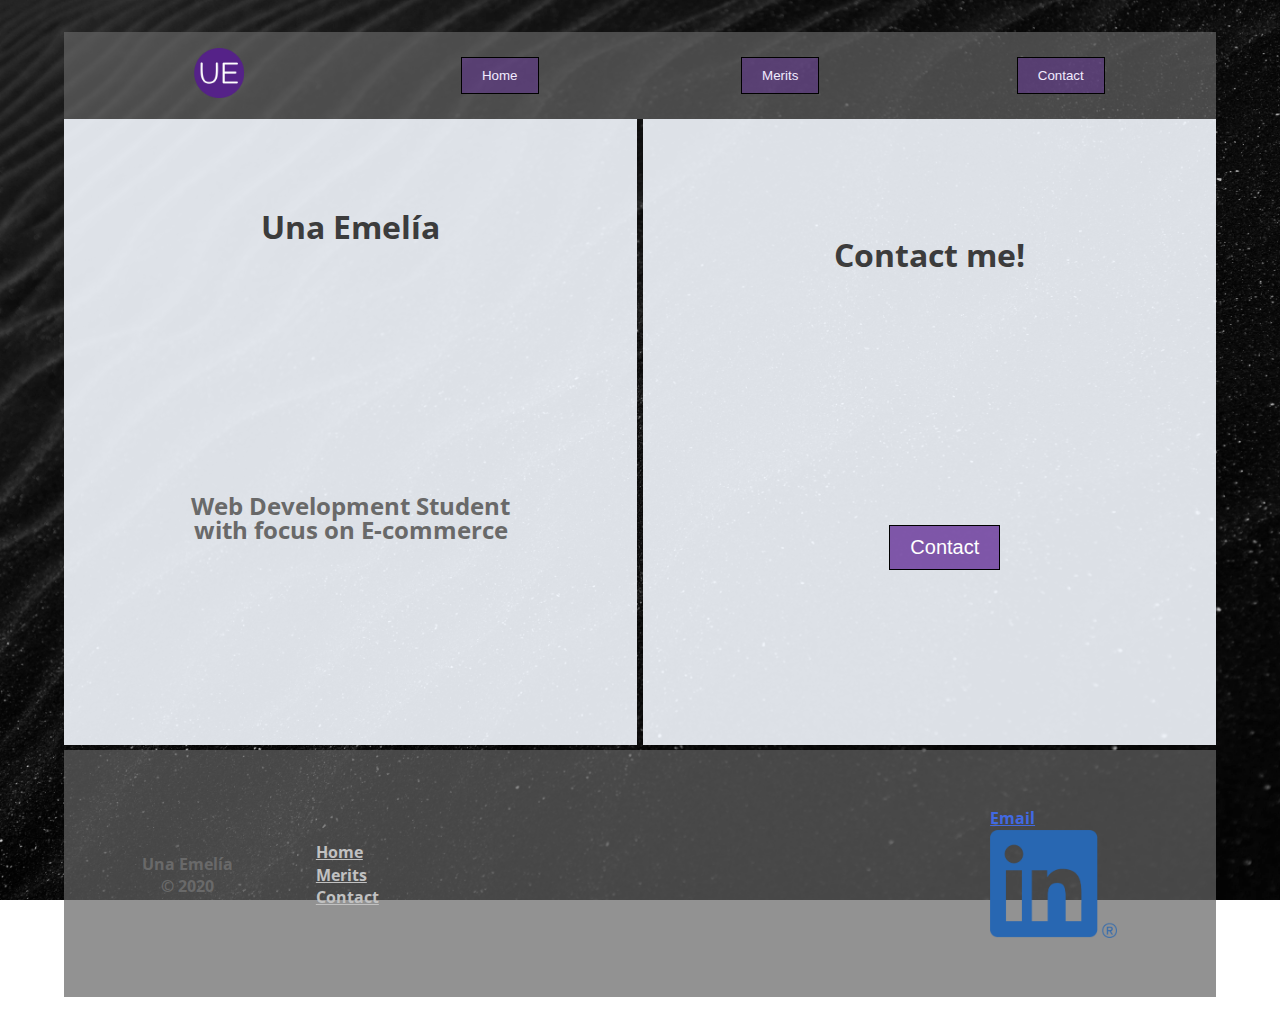
<file: index.html>
<!DOCTYPE html>
<html lang="en">

<head>
    <meta charset="UTF-8">
    <meta name="description" content="Portfolio Website for a Web Development Student">
    <meta name="viewport" content="width=device-width, initial-scale=1.0">
    <link rel="stylesheet" href="style.css">
    <meta name="keywords" content="portfolio, web developer">
    <meta name="author" content="Una Emelia">
    <link rel="shortcut icon" type="image/png" href="./images/favicon-32x32.png">
    <style>
        @import url('https://fonts.googleapis.com/css2?family=Open+Sans:wght@400;700&display=swap');

        body {
            background-image: url('images/blackbackground.svg');
            background-repeat: no-repeat;
            background-attachment: fixed;
            background-size: cover;
        }
    </style>
    <title>Home</title>
</head>

<body>
    <nav>
        <ul class="nav">
            <!--Js Assignment 1 Buttons-->
            <li class="link"><img class="logo" src="images/logosmaller.svg" alt="logo"></li>
            <li class="link">
                <form><button id="btn-index" type="button">Home</button></form>
            </li>
            <li class="link">
                <form><button id="btn-merits" type="button">Merits</button></form>
            </li>
            <li class="link">
                <form><button id="btn-contact" type="button">Contact</button></form>
            </li>
        </ul>
    </nav>

    <div class="grid-container">
        <div class="about-me">
            <h1 style="color: rgb(60, 60, 60)">Una Emel&iacute;a</h1>
            <h2>Web Development Student<br> with focus on E-commerce</h2>
        </div>
        <div class="contact-me">
            <h1 style="color: rgb(60, 60, 60)">Contact me!</h1>
            <form action="contact.html">
                <button class="contact-button">Contact</button>
            </form>
        </div>

        <footer class="footer">
            <div class="left">
                <p>Una Emel&iacute;a <br>&copy; 2020</p>
            </div>
            <div class="middle">
                <a href="index.html" style="color:#C1C1C1">Home</a><br>
                <a href="merits.html" style="color:#C1C1C1">Merits</a><br>
                <a href="contact.html" style="color:#C1C1C1">Contact</a>
            </div>
            <div class="right">
                <a href="mailto:Una.Emelia.Arnadottir@cmeducations.se" style="color:#4169E1">Email</a><br>
                <a href="https://www.linkedin.com/in/unaarnadottir" target="_blank"><img
                        src="./images/linkedIn_logo.png" alt="LinkedIn Logo" class="linkedin-footer"></a>
            </div>
        </footer>

    </div>

    <script src="index.js"></script>

</body>

</html>
</file>
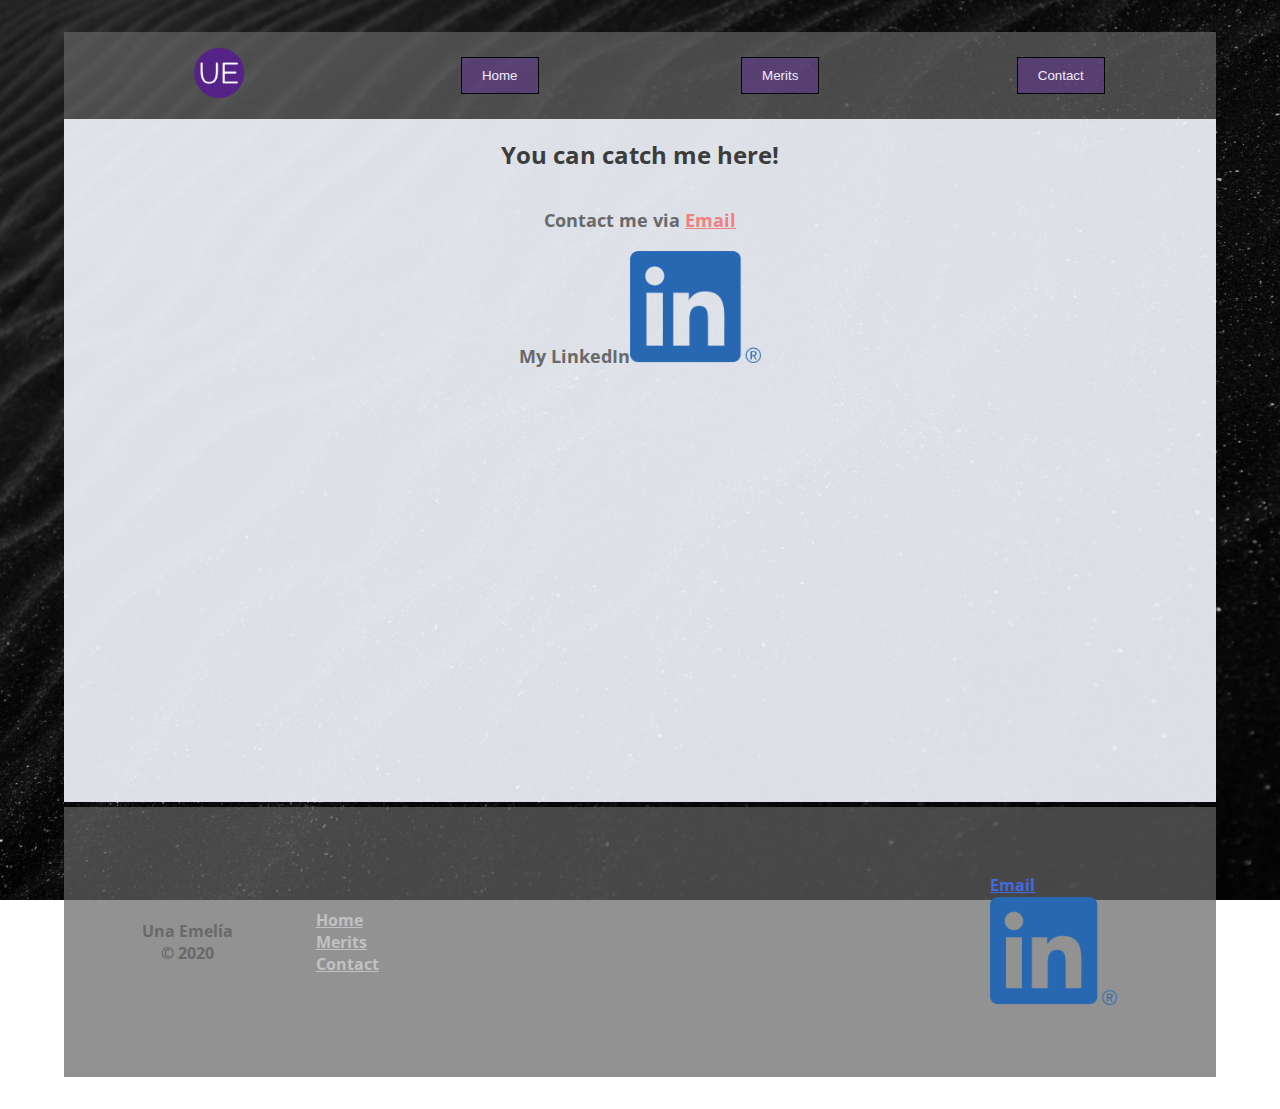
<file: contact.html>
<!DOCTYPE html>
<html lang="en">

<head>
    <meta charset="UTF-8">
    <meta name="description" content="Portfolio Website for a Web Development Student">
    <meta name="viewport" content="width=device-width, initial-scale=1.0">
    <link rel="stylesheet" href="style.css">
    <meta name="keywords" content="portfolio, web developer">
    <meta name="author" content="Una Emelia">
    <link rel="stylesheet" href="style.css">
    <link rel="shortcut icon" type="image/png" href="./images/favicon-32x32.png">
    <style>
        @import url('https://fonts.googleapis.com/css2?family=Open+Sans:wght@400;700&display=swap');

        body {
            background-image: url('images/blackbackground.svg');
            background-repeat: no-repeat;
            background-attachment: fixed;
            background-size: cover;
        }
    </style>
    <title>Contact</title>
</head>

<body>
    <nav>
        <ul class="nav">
            <!--Js Assignment 1 Buttons-->
            <li class="link"><img class="logo" src="images/logosmaller.svg" alt="logo"></li>
            <li class="link">
                <form><button id="btn-index" type="button">Home</button></form>
            </li>
            <li class="link">
                <form><button id="btn-merits" type="button">Merits</button></form>
            </li>
            <li class="link">
                <form><button id="btn-contact" type="button">Contact</button></form>
            </li>
        </ul>
    </nav>

    <div class="grid-container">
        <div class="contact">
            <h1 style= "color: rgb(60, 60, 60)">You can catch me here!</h1>
            <p>Contact me via <a href="mailto:Una.Emelia.Arnadottir@cmeducations.se" style="color:#F08080">Email</a></p>
            <p>My LinkedIn<a href="https://www.linkedin.com/in/unaarnadottir" target="_blank"><img
                        src="./images/linkedIn_logo.png" alt="LinkedIn Logo" class="linkedin"></a></p>
        </div>

        <footer class="footer">
            <div class="left">
                <p>Una Emel&iacute;a <br>&copy; 2020</p>
            </div>
            <div class="middle">
                <a href="index.html" style="color:#C1C1C1">Home</a><br>
                <a href="merits.html" style="color:#C1C1C1">Merits</a><br>
                <a href="contact.html" style="color:#C1C1C1">Contact</a>
            </div>
            <div class="right">
                <a href="mailto:Una.Emelia.Arnadottir@cmeducations.se" style="color:#4169E1">Email</a><br>
                <a href="https://www.linkedin.com/in/unaarnadottir" target="_blank"><img
                        src="./images/linkedIn_logo.png" alt="LinkedIn Logo" class="linkedin-footer"></a>
            </div>
        </footer>

    </div>

    <script src="index.js"></script>

</body>

</html>
</file>
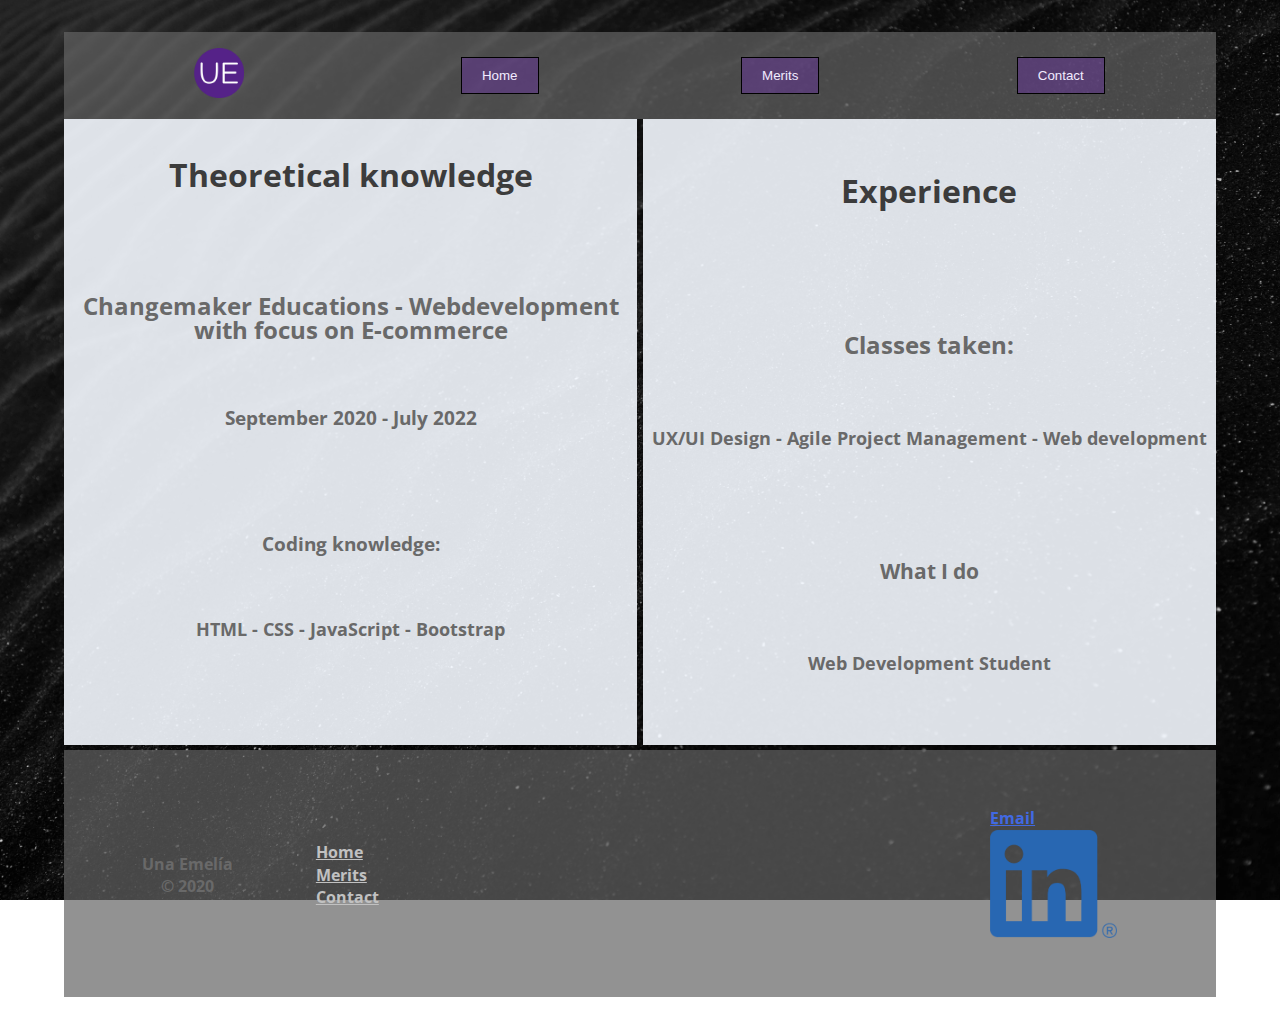
<file: merits.html>
<!DOCTYPE html>
<html lang="en">

<head>
    <meta charset="UTF-8">
    <meta name="description" content="Portfolio Website for a Web Development Student">
    <meta name="viewport" content="width=device-width, initial-scale=1.0">
    <link rel="stylesheet" href="style.css">
    <meta name="keywords" content="portfolio, web developer">
    <meta name="author" content="Una Emelia">
    <link rel="stylesheet" href="style.css">
    <link rel="shortcut icon" type="image/png" href="./images/favicon-32x32.png">
    <style>
        @import url('https://fonts.googleapis.com/css2?family=Open+Sans:wght@400;700&display=swap');

        body {
            background-image: url('images/blackbackground.svg');
            background-repeat: no-repeat;
            background-attachment: fixed;
            background-size: cover;
        }
    </style>
    <title>Merits</title>
</head>

<body>
    <nav>
        <ul class="nav">
            <!--Js Assignment 1 Buttons-->
            <li class="link"><img class="logo" src="images/logosmaller.svg" alt="logo"></li>
            <li class="link">
                <form><button id="btn-index" type="button">Home</button></form>
            </li>
            <li class="link">
                <form><button id="btn-merits" type="button">Merits</button></form>
            </li>
            <li class="link">
                <form><button id="btn-contact" type="button">Contact</button></form>
            </li>
        </ul>
    </nav>

    <div class="grid-container-merits">
        <div class="theoretical-knowledge">
            <h1 style="color: rgb(60, 60, 60)">Theoretical knowledge</h1>
            <h2>Changemaker Educations - Webdevelopment with focus on E-commerce</h2>
            <p>September 2020 - July 2022</p>
            <h3>Coding knowledge:</h3>
            <!--Js Assignment 2+3 Array-->
            <div id="js-theoretical"></div>
        </div>
        <div class="experience">
            <h1 style="color: rgb(60, 60, 60)">Experience</h1>
            <h2>Classes taken:</h2>
            <!--Js Assignment 2+3 Array with the classes I have taken-->
            <div id="js-experience"></div>
            <!--Js Assignment 4+5 Class and instances-->
            <h3>What I do</h3>
            <div id="js-classinstance"></div>
        </div>

        <footer class="footer">
            <div class="left">
                <p>Una Emel&iacute;a <br>&copy; 2020</p>
            </div>
            <div class="middle">
                <a href="index.html" style="color:#C1C1C1">Home</a><br>
                <a href="merits.html" style="color:#C1C1C1">Merits</a><br>
                <a href="contact.html" style="color:#C1C1C1">Contact</a>
            </div>
            <div class="right">
                <a href="mailto:Una.Emelia.Arnadottir@cmeducations.se" style="color:#4169E1">Email</a><br>
                <a href="https://www.linkedin.com/in/unaarnadottir" target="_blank"><img
                        src="./images/linkedIn_logo.png" alt="LinkedIn Logo" class="linkedin-footer"></a>
            </div>
        </footer>

    </div>

    <script src="index.js"></script>
    <script src="classes.js"></script>

</body>

</html>
</file>
<file: style.css>
* {
    box-sizing: border-box;
    padding: 0;
    margin: 0;
    border: 0;
}

body {
    font-family: 'Open Sans', sans-serif;
    color: #696969;
    font-size: 16px;
    margin: 2.5% 5%;
    line-height: 1.4;
}

/* Mobile View */

/* Navigation */

.nav {
    background-color: rgba(100, 100, 100, 0.7);
    display: flex;
    flex-direction: column;
    align-items: center;
    height: 20%;
    padding: 0 15px;
    text-decoration: none;
    list-style-type: none;
}

button {
    background-color: rgba(102, 51, 153, 0.5);
    color: rgb(241, 235, 255);
    border: 1px solid black;
    cursor: pointer;
    transition: all 0.3s ease 0s;
    padding: 10px 20px;
    margin: 10px;
}

button:hover {
    background-color: rgba(102, 51, 153, 0.9);
    color: #fff;
}

.nav li form {
    display: block;
    padding: 15px 5px;
    color: white;
}

.link {
    width: 100%;
    text-align: center;
}

/* Main */

.grid-container {
    display: grid;
    grid-gap: 0.5%;
    grid-template-columns: repeat(auto-fit, minmax(200px, 1fr));
    grid-template-rows: repeat(4, 1fr);
}

.about-me {
    display: grid;
    grid-column: 1;
    grid-row: 1 / 2;
    background-color: rgba(244, 248, 255, 0.9);
}

.about-me h1,
h2,
p {
    text-align: center;
}

.about-me p {
    font-size: 20px;
}

.contact-me {
    display: grid;
    grid-column: 1;
    grid-row: 2 / 3;
    background-color: rgba(244, 248, 255, 0.9);
    line-height: 6;
}

.contact-me h1 {
    text-align: center;
}

.contact-button {
    justify-self: center;
    align-self: center;
    margin-left: 40%;
    background-color: rgba(102, 51, 153, 0.8);
    color: #fff;
}

.contact-button:hover {
    background-color: rgba(102, 51, 153, 0.9);
    color: #fff;
}

/* Merits Page */
.grid-container-merits {
    display: grid;
    grid-gap: 0.5%;
    grid-template-columns: repeat(auto-fit, minmax(200px, 1fr));
    grid-template-rows: repeat(4, 1fr);
}

.theoretical-knowledge {
    display: grid;
    grid-column: 1;
    grid-row: 1 / 2;
    background-color: rgba(244, 248, 255, 0.9);
}

.theoretical-knowledge h1,
h2,
h3 {
    text-align: center;
    font-weight: 700;
    line-height: 3;
}

.theoretical-knowledge p {
    text-align: center;
    font-weight: 700;
    font-size: 120%;
}

#js-theoretical {
    text-align: center;
    font-weight: 700;
    font-size: 110%;
    margin-bottom: 7%;
}

.experience {
    display: grid;
    grid-column: 1;
    grid-row: 2 / 3;
    background-color: rgba(244, 248, 255, 0.9);
}

.experience h1,
h2,
h3 {
    text-align: center;
    font-weight: 700;
}

.experience h3 {
    font-size: 130%;
}

#js-experience {
    text-align: center;
    font-weight: 700;
    font-size: 110%;
}

#js-classinstance {
    text-align: center;
    font-weight: 700;
    font-size: 110%;
}

/* Contact Page */

.contact {
    background-color: rgba(244, 248, 255, 0.9);
    display: grid;
    grid-column: 1;
    grid-row: 1 / 3;
    line-height: 3;
}

.contact h1 {
    text-align: start;
    font-weight: 700;
    font-size: 90%
}

.contact p {
    text-align: start;
    font-weight: 300;
}

.linkedin {
    height: 10%;
}

/* Footer */

.footer {
    display: grid;
    grid-column: 1 / 2;
    grid-row: 3 / 4;
    background-color: rgba(100, 100, 100, 0.7);
    justify-items: center;
    align-items: center;
}

.left p {
    font-weight: 700;
}

.middle a {
    font-weight: 700;
}

.right {
    justify-items: center;
    align-items: center;
}

.right>a {
    font-weight: 700;
    justify-self: center;
    margin-left: 45%;
}

.linkedin-footer {
    width: 10%;
    height: 30%;
}

/* Tablet Media Queries */

@media screen and (min-width: 600px) {

    /* Navigation */

    .nav {
        display: flex;
        flex-direction: row;
        width: 100%;
    }

    /* Main */

    .grid-container {
        display: grid;
        grid-gap: 0.5%;
        grid-template-columns: repeat(4, 1fr);
        grid-template-rows: repeat(3, 1fr);
        grid-template-areas:
            "about about contactme contactme"
            "about about contactme contactme"
            "footer footer footer footer";
    }

    .about-me {
        display: grid;
        grid-area: about;
        background-color: rgba(244, 248, 255, 0.9);
    }

    .about-me h1 {
        margin-top: 10%;
    }

    .about-me h1,
    h2 {
        text-align: center;
        font-weight: 700;
    }

    .contact-me {
        display: grid;
        grid-area: contactme;
        background-color: rgba(244, 248, 255, 0.9);
    }

    /* Merits Page */
    .grid-container-merits {
        display: grid;
        grid-gap: 0.5%;
        grid-template-columns: repeat(4, 1fr);
        grid-template-rows: repeat(3, 1fr);
        grid-template-areas:
            "theoretical-knowledge theoretical-knowledge experience experience"
            "theoretical-knowledge theoretical-knowledge experience experience"
            "footer footer footer footer";
    }

    .theoretical-knowledge {
        display: grid;
        grid-area: theoretical-knowledge;
        background-color: rgba(244, 248, 255, 0.9);
    }

    .theoretical-knowledge h1 {
        margin-top: 10%;
    }

    .theoretical-knowledge h1,
    h2,
    h3 {
        text-align: center;
        font-weight: 700;
    }

    .theoretical-knowledge p {
        text-align: center;
    }

    .experience {
        display: grid;
        grid-area: experience;
        background-color: rgba(244, 248, 255, 0.9);
    }

    .experience h1 {
        margin-top: 5%;
    }

    /* Contact Page */

    .contact {
        display: grid;
        grid-gap: 0.5%;
        grid-column: 1 / 5;
        grid-row: 1 / 3;
        background-color: rgba(244, 248, 255, 0.9);
        text-align: center;
        font-weight: 700;
    }

    .contact h1 {
        text-align: center;
        font-weight: 700;
        font-size: 125%;
    }

    /* Footer */

    .footer {
        display: grid;
        grid-area: footer;
        background-color: rgba(100, 100, 100, 0.7);
        padding: 5%;
    }

    .left p {
        font-weight: 700;
    }

    .middle a {
        font-weight: 700;
    }

    .right a {
        font-weight: 700;
        margin-right: 0;
        margin-left: 80%;
    }

    .linkedin-footer {
        width: 10%;
        height: 20%;
    }
}

/* Desktop Media Queries */

@media screen and (min-width: 900px) {

    /* Navigation */

    .nav {
        display: flex;
        flex-direction: row;
    }

    /* Main */

    .grid-container {
        display: grid;
        grid-gap: 0.5%;
        grid-template-columns: repeat(6, 1fr);
        grid-template-rows: repeat(7, 1fr);
    }

    .about-me {
        display: grid;
        grid-column: 1 / 4;
        grid-row: 1 / 6;
        background-color: rgba(244, 248, 255, 0.9);
    }

    .about-me h1,
    h2 {
        text-align: center;
        margin-top: 15%;
        font-weight: 700;
    }

    .contact-me {
        display: grid;
        grid-column: 4 / 7;
        grid-row: 1 / 6;
        background-color: rgba(244, 248, 255, 0.9);
    }

    .contact-me h1 {
        text-align: center;
        margin-top: 7%;
        font-weight: 700;
    }

    .contact-button {
        font-size: 20px;
        margin-left: 43%;
    }

    /* Merits Page */
    .grid-container-merits {
        display: grid;
        grid-gap: 0.5%;
        grid-template-columns: repeat(6, 1fr);
        grid-template-rows: repeat(7, 1fr);
    }

    .theoretical-knowledge {
        display: grid;
        grid-column: 1 / 4;
        grid-row: 1 / 6;
        background-color: rgba(244, 248, 255, 0.9);
    }

    .theoretical-knowledge h1,
    h2,
    h3 {
        text-align: center;
        margin-top: 7%;
        font-weight: 700;
        line-height: 1;
    }

    .theoretical-knowledge p {
        text-align: center;
    }

    .experience {
        display: grid;
        grid-column: 4 / 7;
        grid-row: 1 / 6;
        background-color: rgba(244, 248, 255, 0.9);
    }

    .experience h1 {
        text-align: center;
        margin-top: 7%;
        font-weight: 700;
        line-height: 2;
    }

    /* Contact Page */

    .contact {
        display: grid;
        grid-column: 1 / 7;
        grid-row: 1 / 6;
        grid-gap: 0.5%;
        background-color: rgba(244, 248, 255, 0.9);
    }

    .contact h1 {
        text-align: center;
        font-weight: 700;
        font-size: 150%;
    }

    .linkedin {
        height: 20%;
    }

    .contact p {
        text-align: center;
        font-size: 110%;
        font-weight: 700;
    }

    /* Footer */

    .footer {
        display: grid;
        grid-column: 1 / 7;
        grid-row: 6 / 8;
        background-color: rgba(100, 100, 100, 0.7);
        padding: 5%;
    }

    .left {
        grid-column: 1 / 2;
    }

    .left p {
        font-weight: 700;
    }

    .middle {
        grid-column: 3 / 4;
    }

    .middle a {
        font-weight: 700;
    }

    .right {
        grid-column: 5 / 7;
    }

    .right a {
        font-weight: 700;
    }

    .linkedin-footer {
        width: 20%;
        height: 40%;
    }
}
</file>
